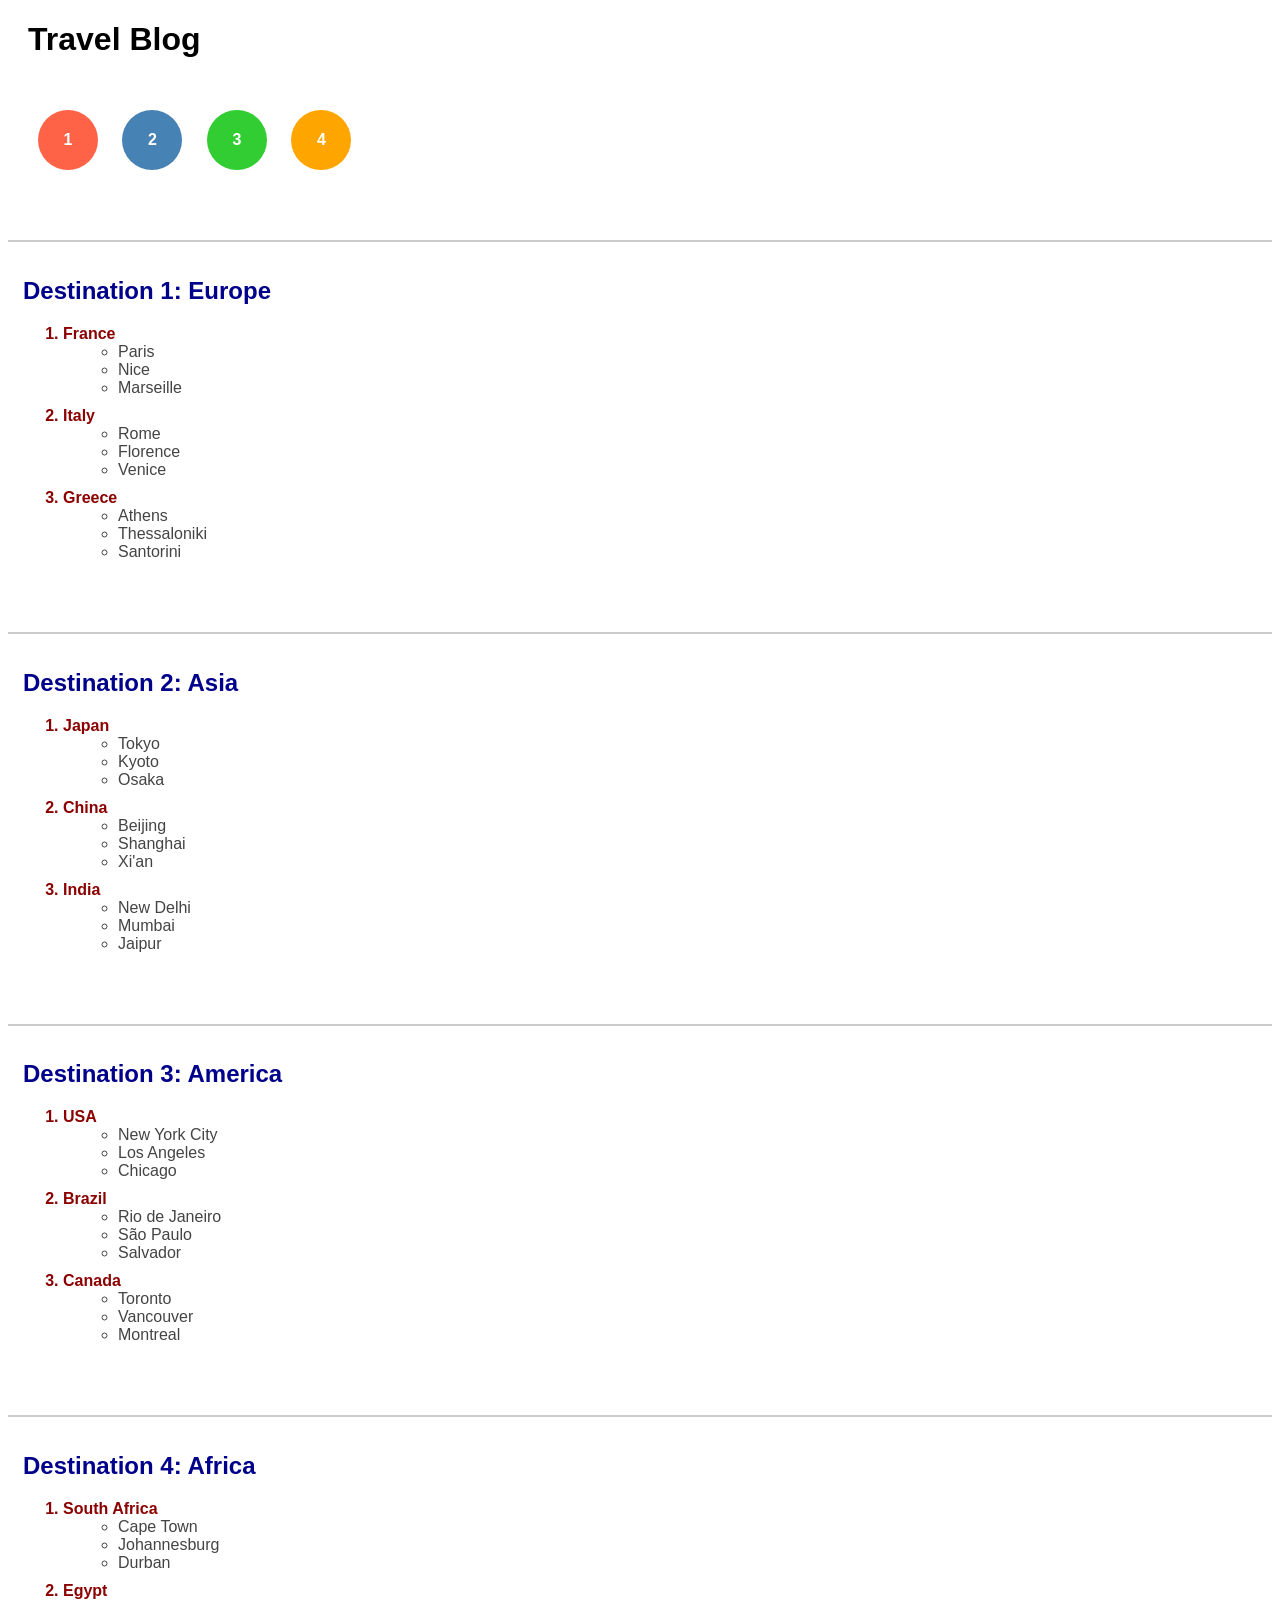
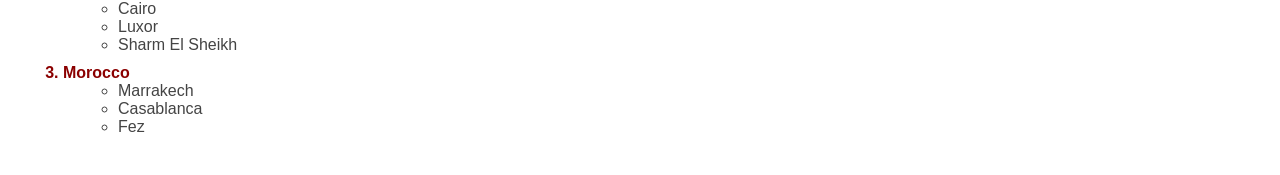
<file: index.html>
<!DOCTYPE html>
<html>
<head>
    <title>Travel Blog</title>

    <style>
    body {
        font-family: Arial, sans-serif;
    }

    h1 {
        margin-left: 20px;
    }

    .container {
        padding: 20px;
    }

    /* 
       Styled as circular navigation buttons.
       Transition allows smooth hover animation instead of abrupt change.
    */
    .circle {
        display: inline-block;
        width: 60px;
        height: 60px;
        line-height: 60px;
        border-radius: 50%;
        text-align: center;
        color: white;
        font-weight: bold;
        margin: 10px;
        text-decoration: none;
        transition: transform 0.3s, opacity 0.3s;
    }

    /* Distinct colors improve quick visual recognition */
    .one { background-color: tomato; }
    .two { background-color: steelblue; }
    .three { background-color: limegreen; }
    .four { background-color: orange; }

    /* 
       Hover effect makes UI feel interactive.
       Slight scaling gives a "button press" feel.
    */
    .circle:hover {
        transform: scale(1.1);
        opacity: 0.8;
    }

    .section {
        margin-top: 40px;
        padding: 15px;
        border-top: 2px solid #ccc;
    }

    /* 
       Headings styled differently from content to create hierarchy.
       Helps users scan continents quickly.
    */
    h2 {
        color: darkblue;
    }

    /* 
       Countries (ordered list items) stand out more than cities.
    */
    ol > li {
        font-weight: bold;
        color: darkred;
        margin-top: 10px;
    }

    /* 
       Cities are lighter and slightly indented to show hierarchy.
    */
    ul li {
        font-weight: normal;
        color: #444;
        margin-left: 15px;
    }
    </style>
</head>

<body>

<h1>Travel Blog</h1>

<div class="container">
    <!-- 
        These links simulate "interactive blocks".
        Instead of JavaScript, we use anchor links to jump to sections.
        This keeps the solution simple and accessible.
    -->
    <a href="#europe" class="circle one">1</a>
    <a href="#asia" class="circle two">2</a>
    <a href="#america" class="circle three">3</a>
    <a href="#africa" class="circle four">4</a>
</div>

<!-- 
    Each section represents a destination group.
    IDs are used as anchor targets for navigation above.
-->

<!-- Europe -->
<div id="europe" class="section">
    <h2>Destination 1: Europe</h2>

    <!-- 
        Ordered list = countries (structured ranking/grouping)
        Unordered list = cities (sub-items without ranking)
    -->
    <ol>
        <li>France
            <ul>
                <li>Paris</li>
                <li>Nice</li>
                <li>Marseille</li>
            </ul>
        </li>

        <li>Italy
            <ul>
                <li>Rome</li>
                <li>Florence</li>
                <li>Venice</li>
            </ul>
        </li>

        <li>Greece
            <ul>
                <li>Athens</li>
                <li>Thessaloniki</li>
                <li>Santorini</li>
            </ul>
        </li>
    </ol>
</div>

<!-- Asia -->
<div id="asia" class="section">
    <h2>Destination 2: Asia</h2>

    <!-- Same structure reused for consistency across continents -->
    <ol>
        <li>Japan
            <ul>
                <li>Tokyo</li>
                <li>Kyoto</li>
                <li>Osaka</li>
            </ul>
        </li>

        <li>China
            <ul>
                <li>Beijing</li>
                <li>Shanghai</li>
                <li>Xi'an</li>
            </ul>
        </li>

        <li>India
            <ul>
                <li>New Delhi</li>
                <li>Mumbai</li>
                <li>Jaipur</li>
            </ul>
        </li>
    </ol>
</div>

<!-- America -->
<div id="america" class="section">
    <h2>Destination 3: America</h2>

    <ol>
        <li>USA
            <ul>
                <li>New York City</li>
                <li>Los Angeles</li>
                <li>Chicago</li>
            </ul>
        </li>

        <li>Brazil
            <ul>
                <li>Rio de Janeiro</li>
                <li>São Paulo</li>
                <li>Salvador</li>
            </ul>
        </li>

        <li>Canada
            <ul>
                <li>Toronto</li>
                <li>Vancouver</li>
                <li>Montreal</li>
            </ul>
        </li>
    </ol>
</div>

<!-- Africa -->
<div id="africa" class="section">
    <h2>Destination 4: Africa</h2>

    <ol>
        <li>South Africa
            <ul>
                <li>Cape Town</li>
                <li>Johannesburg</li>
                <li>Durban</li>
            </ul>
        </li>

        <li>Egypt
            <ul>
                <li>Cairo</li>
                <li>Luxor</li>
                <li>Sharm El Sheikh</li>
            </ul>
        </li>

        <li>Morocco
            <ul>
                <li>Marrakech</li>
                <li>Casablanca</li>
                <li>Fez</li>
            </ul>
        </li>
    </ol>
</div>

</body>
</html>
</file>
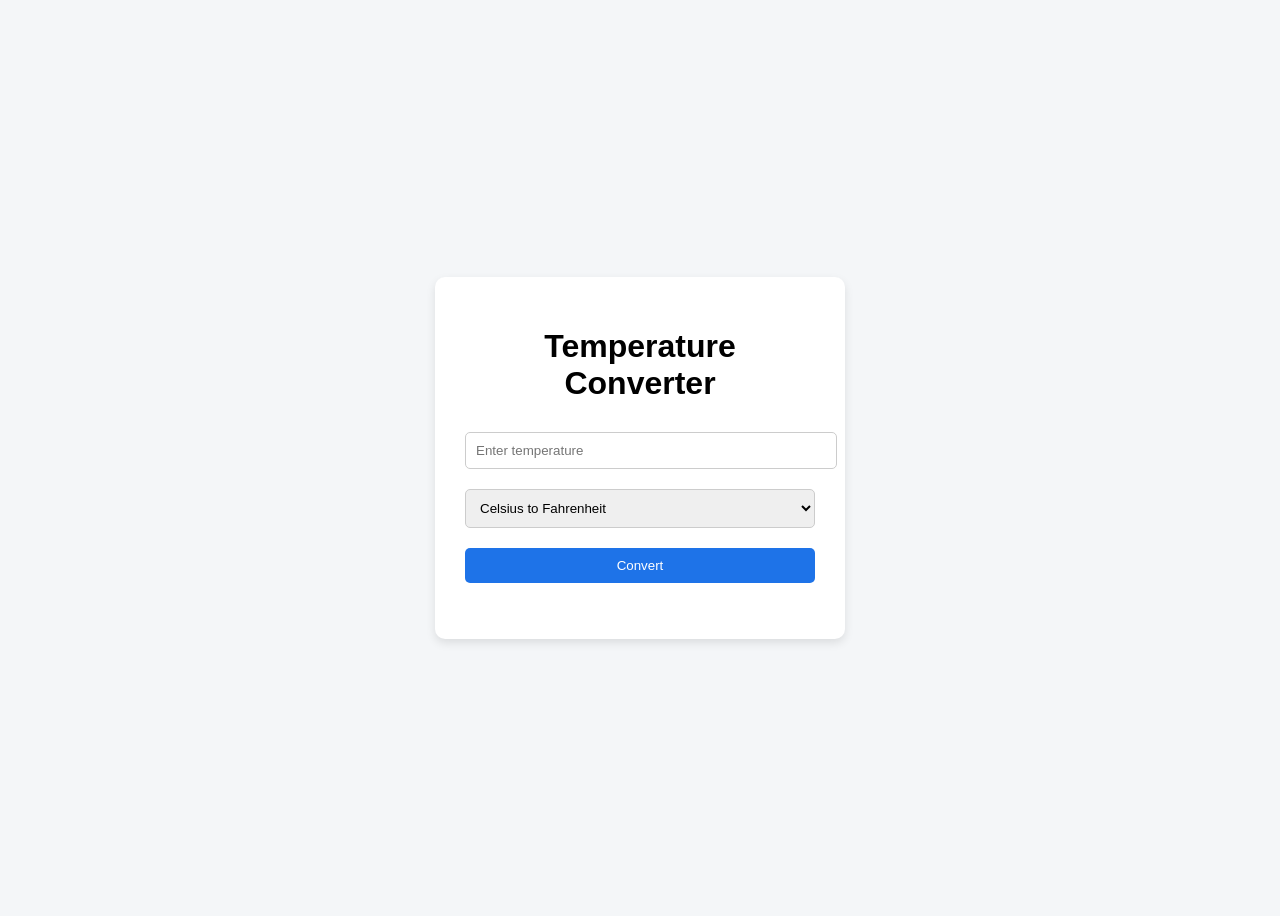
<file: week4/index.html>
<!DOCTYPE html>
<html lang="en">
<head>
  <meta charset="UTF-8" />
  <meta name="viewport" content="width=device-width, initial-scale=1.0"/>
  <title>Temperature Converter</title>
  <link rel="stylesheet" href="styles.css" />
</head>
<body>

  <div class="container">
    <h1>Temperature Converter</h1>

    <!-- Input Field -->
    <input type="text" id="temperatureInput" placeholder="Enter temperature" />

    <!-- Dropdown -->
    <select id="conversionType">
      <option value="CtoF">Celsius to Fahrenheit</option>
      <option value="FtoC">Fahrenheit to Celsius</option>
    </select>

    <!-- Button -->
    <button id="convertBtn">Convert</button>

    <!-- Output -->
    <p id="result"></p>
    <p id="error" class="error"></p>
  </div>

  <script src="script.js"></script>
</body>
</html>
</file>
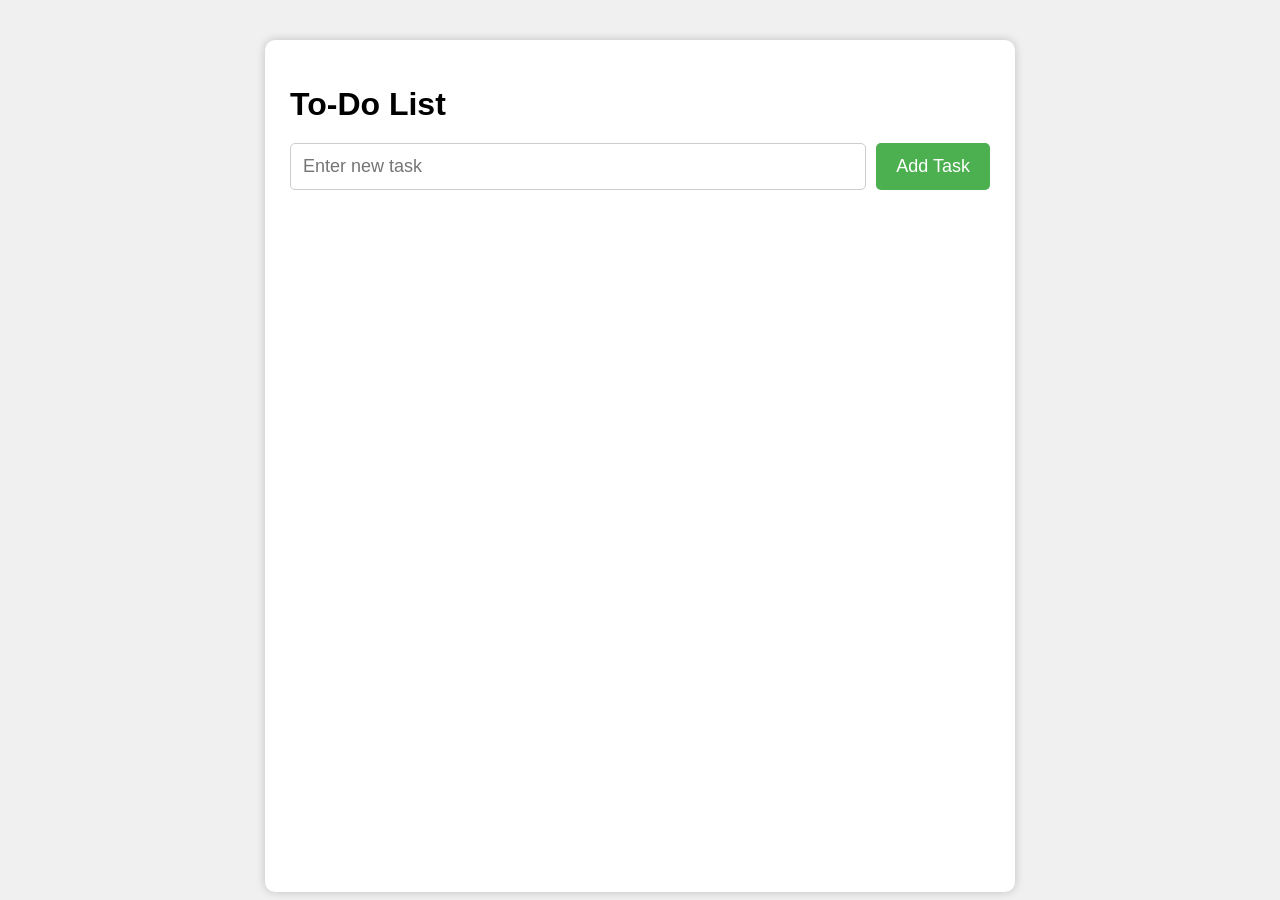
<file: week5/index.html>
<html>
<!DOCTYPE html>
<html lang="en">
<head>
<meta charset="UTF-8">
<meta name="viewport" content="width=device-width, initial-scale=1.0">
<title>To-Do List</title>

<style>
    body{
        font-family: Arial, sans-serif;
        background-color: #f0f0f0;
        display: flex;
        justify-content: center;
        margin-top: 40px;
    }

    .container{
        background: white;
        padding: 25px;
        width: 700px;
        border-radius: 10px;
        box-shadow: 0px 0px 10px rgba(0,0,0,0.2);
    }

    h1{
        margin-bottom: 20px;
    }

    .task-input{
        display: flex;
        gap: 10px;
        margin-bottom: 20px;
    }

    #taskInput{
        flex: 1;
        padding: 12px;
        font-size: 18px;
        border: 1px solid #ccc;
        border-radius: 5px;
    }

    #addTaskBtn{
        background-color: #4CAF50;
        color: white;
        border: none;
        padding: 12px 20px;
        font-size: 18px;
        border-radius: 5px;
        cursor: pointer;
    }

    #addTaskBtn:hover{
        background-color: #45a049;
    }

    ul{
        list-style: none;
        padding: 0;
    }

    li{
        margin-bottom: 15px;
    }

    .task-row{
        display: flex;
        align-items: center;
        gap: 10px;
    }

    .task-text{
        font-size: 20px;
    }

    .completed{
        text-decoration: line-through;
        color: gray;
    }

    .edit-btn,
    .remove-btn{
        border: none;
        color: white;
        padding: 8px 15px;
        border-radius: 5px;
        cursor: pointer;
        font-size: 16px;
    }

    .edit-btn{
        background-color: #f44336;
    }

    .remove-btn{
        background-color: #f44336;
    }

    .edit-btn:hover,
    .remove-btn:hover{
        opacity: 0.8;
    }
</style>
</head>

<body>

<div class="container">
    <h1>To-Do List</h1>

    <div class="task-input">
        <input type="text" id="taskInput" placeholder="Enter new task">
        <button id="addTaskBtn">Add Task</button>
    </div>

    <ul id="taskList"></ul>
</div>

<script>

const addTaskBtn = document.getElementById("addTaskBtn");
const taskInput = document.getElementById("taskInput");
const taskList = document.getElementById("taskList");


// ADD TASK
addTaskBtn.addEventListener("click", function(){

    const taskText = taskInput.value.trim();

    if(taskText === ""){
        alert("Please enter a task.");
        return;
    }

    const li = document.createElement("li");

    li.innerHTML = `
        <div class="task-row">
            <input type="checkbox" class="complete-checkbox">

            <span class="task-text">${taskText}</span>

            <button class="edit-btn">Edit</button>

            <button class="remove-btn">Remove</button>
        </div>
    `;

    taskList.appendChild(li);

    taskInput.value = "";
});


// EVENT DELEGATION
taskList.addEventListener("click", function(event){

    // REMOVE TASK
    if(event.target.classList.contains("remove-btn")){

        const li = event.target.closest("li");
        li.remove();
    }


    // EDIT TASK
    if(event.target.classList.contains("edit-btn")){

        const taskTextElement =
            event.target.parentElement.querySelector(".task-text");

        const currentText = taskTextElement.textContent;

        const updatedText = prompt("Edit task:", currentText);

        if(updatedText !== null && updatedText.trim() !== ""){
            taskTextElement.textContent = updatedText;
        }
    }
});


// COMPLETE / INCOMPLETE TASK
taskList.addEventListener("change", function(event){

    if(event.target.classList.contains("complete-checkbox")){

        const taskText =
            event.target.parentElement.querySelector(".task-text");

        if(event.target.checked){
            taskText.classList.add("completed");
        }
        else{
            taskText.classList.remove("completed");
        }
    }
});

</script>

</body>
</html>
</file>
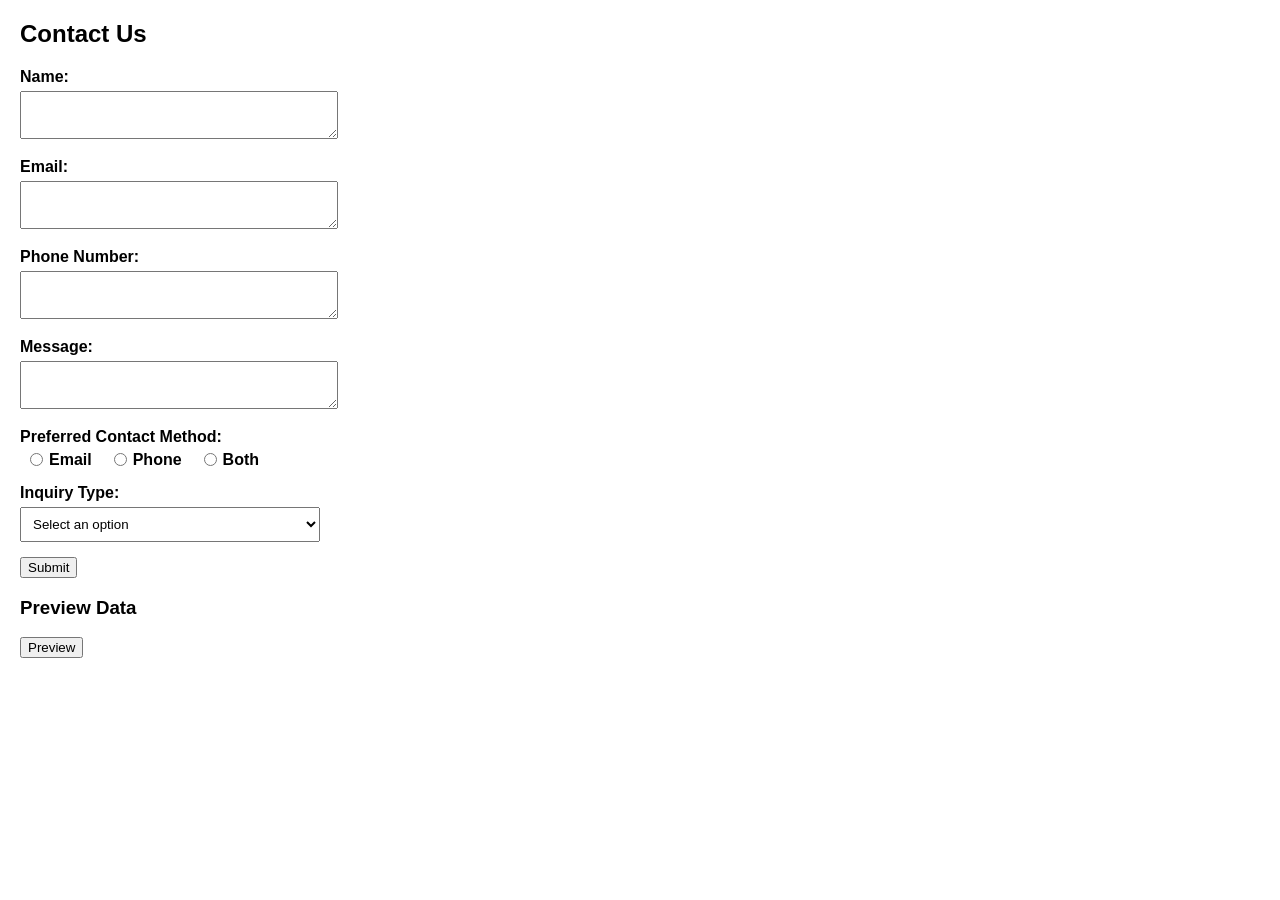
<file: form_week3.html>
<!DOCTYPE html>
<html lang="en">
<head>
<meta charset="UTF-8">
<title>Contact Us Form</title>

<style>
    /* Provides a clean, readable layout to improve user experience across devices */
    body {
        font-family: Arial, sans-serif;
        margin: 20px;
    }

    /* Creates spacing between form sections to improve readability and visual structure */
    .form-group {
        margin-bottom: 15px;
    }

    /* Ensures labels are clearly visible and associated with inputs for accessibility */
    label {
        font-weight: bold;
        display: block;
        margin-bottom: 5px;
    }

    .form-group input[type="radio"] {
    margin: 0 2px 0 10px; /* small gap before label, tight overall */
    }

.form-group label  {
    margin-right: 3px; /* reduces label spacing impact */
    }
    /* Standardizes input size for consistent form alignment and usability */
     textarea, select {
        width: 300px;
        padding: 8px;
    }

    /* Highlights validation errors so users can quickly identify and correct issues */
    .error {
        color: red;
        font-size: 14px;
    }
    .radio-group {
    display: flex;           /* puts radios in a row */
    gap: 12px;               /* controls spacing BETWEEN options */
    align-items: center;     /* keeps everything aligned */
    }

.radio-group label {
    display: flex;
    align-items: center;
    gap: 4px;                /* keeps radio CLOSE to text */
    margin: 0;               /* removes default spacing */
    }
</style>
</head>

<body>

<h2>Contact Us</h2>

<!-- Main form is designed to send validated user data securely to the server using POST -->
<form id="contactForm" method="POST" action="server.php" onsubmit="return validateForm();">

    <!-- Collects user identity information required for follow-up communication -->
    <div class="form-group">
        <label>Name:</label>
        <textarea id="name"></textarea>
        <div id="nameError" class="error"></div>
    </div>

    <!-- Captures email to enable digital communication and user verification -->
    <div class="form-group">
        <label>Email:</label>
        <textarea id="email"></textarea>
        <div id="emailError" class="error"></div>
    </div>

    <!-- Collects phone number for alternative contact methods such as calls or SMS -->
    <div class="form-group">
        <label>Phone Number:</label>
        <textarea id="phone"></textarea>
        <div id="phoneError" class="error"></div>
    </div>

    <!-- Allows users to describe their inquiry so the request can be properly categorized -->
    <div class="form-group">
        <label>Message:</label>
        <textarea id="message"></textarea>
        <div id="messageError" class="error"></div>
    </div>

    <!-- Enables user preference selection to improve communication efficiency -->
<div class="form-group">
    <label>Preferred Contact Method:</label>

    <div class="radio-group">
        <label><input type="radio" name="contactMethod" value="Email"> Email</label>
        <label><input type="radio" name="contactMethod" value="Phone"> Phone</label>
        <label><input type="radio" name="contactMethod" value="Both"> Both</label>
    </div>
</div>

    <!-- Helps route user requests to the correct department or support category -->
    <div class="form-group">
        <label>Inquiry Type:</label>
        <select id="inquiryType">
            <option value="">Select an option</option>
            <option value="General Inquiry">General Inquiry</option>
            <option value="Support Request">Support Request</option>
            <option value="Feedback">Feedback</option>
        </select>
    </div>

    <!-- Submits validated form data to the server for processing and storage -->
    <button type="submit">Submit</button>
</form>

<!-- Preview section allows users to review data before final submission, reducing input errors -->
<h3>Preview Data</h3>
<form method="GET" action="">
    <!-- Triggers client-side preview without sending data to the server -->
    <button type="button" onclick="previewData()">Preview</button>
</form>

<!-- Displays user-entered data so they can verify correctness before submission -->
<div id="preview"></div>

<script>

// Ensures all required data is valid before allowing submission to prevent incorrect server data
function validateForm() {

    let valid = true;

    // Retrieves user input for validation checks
    let name = document.getElementById("name").value.trim();
    let email = document.getElementById("email").value.trim();
    let phone = document.getElementById("phone").value.trim();
    let message = document.getElementById("message").value.trim();

    // Clears previous errors to avoid confusion from outdated messages
    document.getElementById("nameError").innerText = "";
    document.getElementById("emailError").innerText = "";
    document.getElementById("phoneError").innerText = "";
    document.getElementById("messageError").innerText = "";

    // Ensures required identity field is not missing
    if (name === "") {
        document.getElementById("nameError").innerText = "Name is required.";
        valid = false;
    }

    // Validates email format to ensure reliable communication channel
    let emailPattern = /^[^\s@]+@[^\s@]+\.[^\s@]+$/;
    if (!emailPattern.test(email)) {
        document.getElementById("emailError").innerText = "Invalid email format.";
        valid = false;
    }

    // Ensures phone number follows standard 10-digit format for consistency
    let phonePattern = /^[0-9]{10}$/;
    if (!phonePattern.test(phone)) {
        document.getElementById("phoneError").innerText = "Phone must be 10 digits.";
        valid = false;
    }

    // Ensures user provides context for their request
    if (message === "") {
        document.getElementById("messageError").innerText = "Message is required.";
        valid = false;
    }

    return valid;
}

// Displays a temporary preview so users can confirm correctness before submission
function previewData() {

    // Collects form data without submitting it to the server
    let name = document.getElementById("name").value;
    let email = document.getElementById("email").value;
    let phone = document.getElementById("phone").value;
    let message = document.getElementById("message").value;
    let inquiry = document.getElementById("inquiryType").value;

    // Retrieves selected communication preference if chosen
    let contactMethod = document.querySelector('input[name="contactMethod"]:checked');
    let method = contactMethod ? contactMethod.value : "Not selected";

    // Renders collected data for user verification before final submission
    document.getElementById("preview").innerHTML = `
        <h4>Preview Information</h4>
        <p><strong>Name:</strong> ${name}</p>
        <p><strong>Email:</strong> ${email}</p>
        <p><strong>Phone:</strong> ${phone}</p>
        <p><strong>Message:</strong> ${message}</p>
        <p><strong>Contact Method:</strong> ${method}</p>
        <p><strong>Inquiry Type:</strong> ${inquiry}</p>
    `;
}

</script>

</body>
</html>
</file>
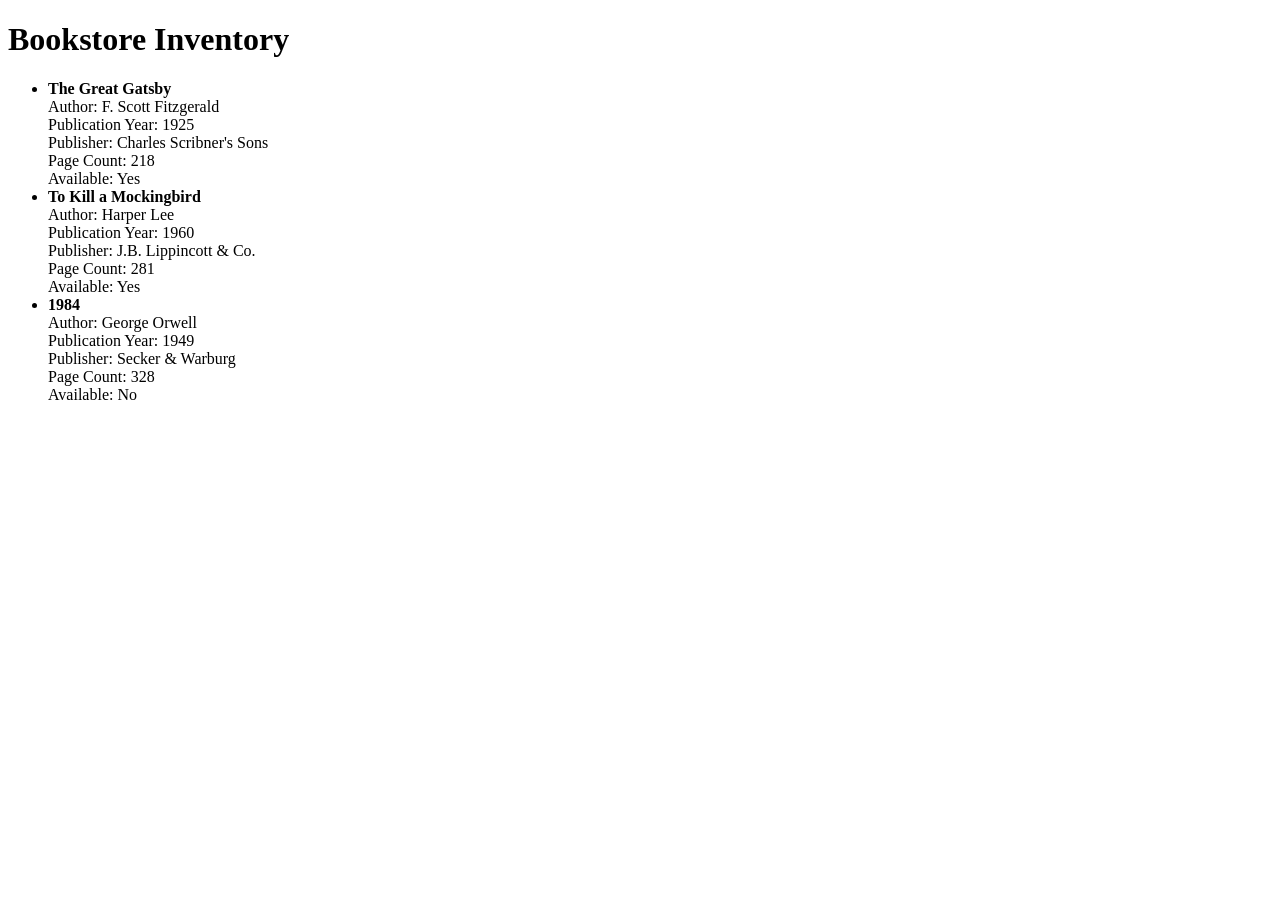
<file: week7/bookstore.html>
<!DOCTYPE html>
<html>
<head>
    <title>Bookstore Inventory</title>
</head>
<body>

<h1>Bookstore Inventory</h1>

<ul>
    <li>
        <strong>The Great Gatsby</strong><br>
        Author: F. Scott Fitzgerald<br>
        Publication Year: 1925<br>
        Publisher: Charles Scribner's Sons<br>
        Page Count: 218<br>
        Available: Yes
    </li>

    <li>
        <strong>To Kill a Mockingbird</strong><br>
        Author: Harper Lee<br>
        Publication Year: 1960<br>
        Publisher: J.B. Lippincott & Co.<br>
        Page Count: 281<br>
        Available: Yes
    </li>

    <li>
        <strong>1984</strong><br>
        Author: George Orwell<br>
        Publication Year: 1949<br>
        Publisher: Secker & Warburg<br>
        Page Count: 328<br>
        Available: No
    </li>
</ul>

</body>
</html>
</file>
<file: week4/styles.css>
body {
  font-family: Arial, sans-serif;
  background: #f4f6f8;
  display: flex;
  justify-content: center;
  align-items: center;
  height: 100vh;
}

.container {
  background: white;
  padding: 30px;
  border-radius: 10px;
  width: 350px;
  text-align: center;
  box-shadow: 0 4px 10px rgba(0,0,0,0.1);
}

h1 {
  margin-bottom: 20px;
}

input, select, button {
  width: 100%;
  padding: 10px;
  margin: 10px 0;
  border-radius: 5px;
  border: 1px solid #ccc;
}

button {
  background: #1e73e8;
  color: white;
  border: none;
  cursor: pointer;
}

button:hover {
  background: #155ab6;
}

#error {
  color: red;
}

#result {
  margin-top: 15px;
  font-weight: bold;
}
</file>
